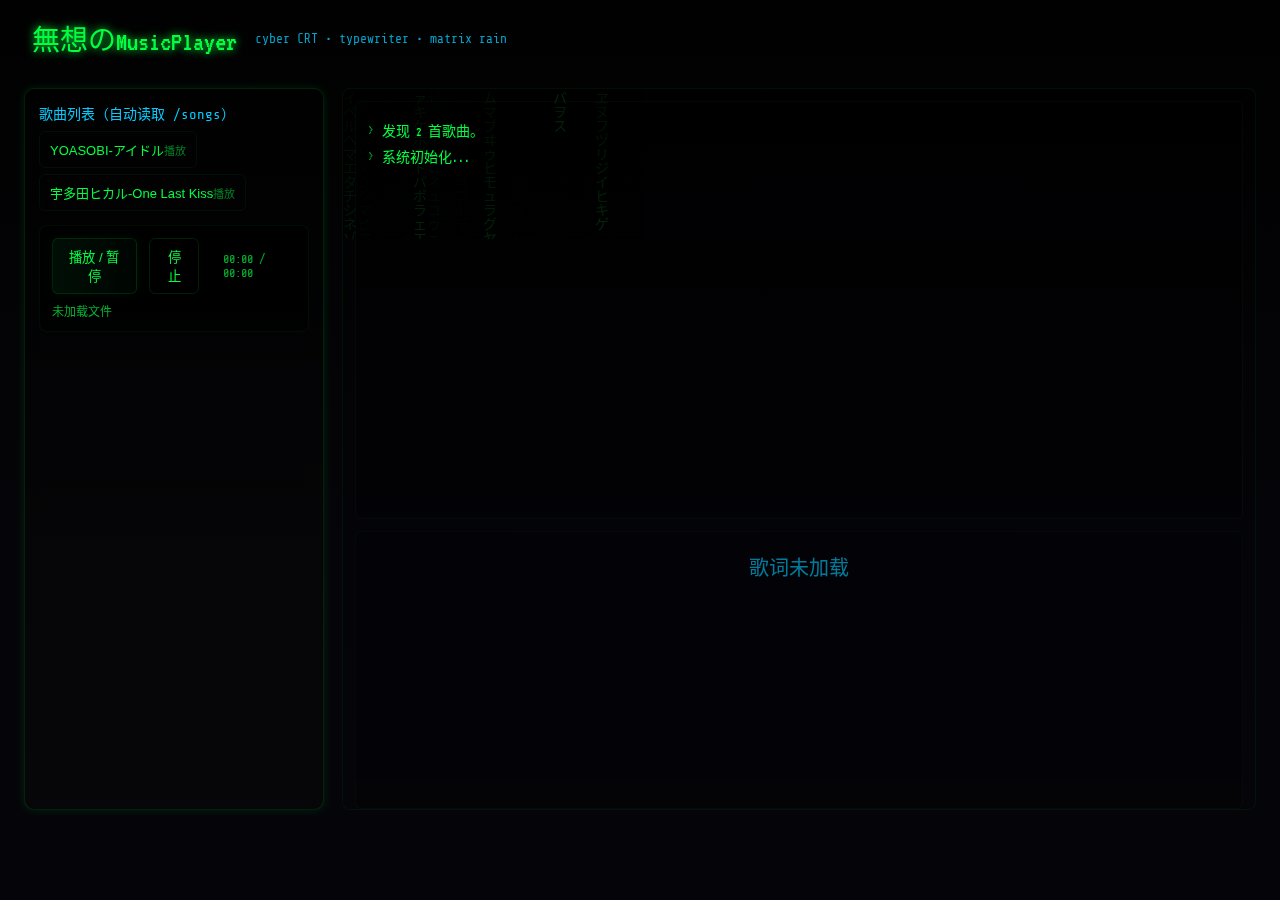
<file: index.html>
<!DOCTYPE html>
<html lang="zh-cn">
<head>
<meta charset="utf-8" />
<meta name="viewport" content="width=device-width,initial-scale=1" />
<title>無想のMusicPlayer — Cyber CRT</title>
<link href="https://fonts.googleapis.com/css2?family=VT323&family=Share+Tech+Mono&display=swap" rel="stylesheet">
<link rel="stylesheet" href="assets/css/main.css">
</head>
<body>
<div id="app">
  <div class="header">
    <div class="brand">無想のMusicPlayer</div>
    <div class="subtitle">cyber CRT • typewriter • matrix rain</div>
  </div>

  <div class="main">
    <div class="left">
      <div class="songs-title">歌曲列表（自动读取 /songs）</div>
      <div id="songs-list" aria-live="polite">读取中…</div>

      <div class="player-area">
        <div class="audio-controls">
          <button id="playPause" class="btn primary">播放 / 暂停</button>
          <button id="stopBtn" class="btn">停止</button>
          <div style="flex:1"></div>
          <div id="timeLabel" style="font-size:12px;color:rgba(0,255,65,0.7)">00:00 / 00:00</div>
        </div>
        <div class="file-info" id="fileInfo">未加载文件</div>
      </div>
    </div>

    <div class="right visuals">
      <canvas id="binaryCanvas" class="binary-canvas"></canvas>

      <div class="terminal" id="terminal" style="position:relative;z-index:2">
        <!-- 动态打字机日志 -->
      </div>

      <div class="lyrics-wrap" id="lyricsWrap" style="position:relative;z-index:2">
        <div id="lyricsContent"><div class="lyric-line">歌词未加载</div></div>
      </div>
    </div>
  </div>
</div>

<audio id="audio" preload="metadata"></audio>

<script type="module" src="assets/js/app.js"></script>
</body>
</html>
</file>
<file: assets/css/main.css>
:root {
  --bg: #030303;
  --green: #00ff41;
  --accent: #00ccff;
  --muted: rgba(0, 255, 65, 0.12);
  --glass: rgba(0, 0, 0, 0.45);
  --glow: 0 0 10px rgba(0, 255, 65, 0.12);
}
* {
  box-sizing: border-box;
}
html,
body {
  height: 100%;
  margin: 0;
  background: #000;
  font-family: "Share Tech Mono", monospace;
  color: var(--green);
  overflow: hidden;
}
#app {
  position: relative;
  width: 100%;
  height: 100%;
  background: linear-gradient(180deg, #010101 0%, #050509 60%);
}

/* CRT scan + vignette */
#app::before {
  content: "";
  position: absolute;
  inset: 0;
  pointer-events: none;
  background: linear-gradient(rgba(0, 0, 0, 0) 50%, rgba(0, 0, 0, 0.22) 50%),
    radial-gradient(
      ellipse at center,
      rgba(0, 0, 0, 0) 50%,
      rgba(0, 0, 0, 0.6) 100%
    );
  background-size: 100% 3px, cover;
  mix-blend-mode: screen;
  z-index: 4;
  animation: scan 6s linear infinite;
}
@keyframes scan {
  from {
    background-position: 0 0;
  }
  to {
    background-position: 0 100%;
  }
}

/* container layout */
.header {
  padding: 18px 32px;
  position: relative;
  z-index: 10;
  display: flex;
  align-items: center;
  gap: 18px;
}
.brand {
  font-family: "VT323", monospace;
  font-size: 28px;
  color: var(--green);
  text-shadow: 0 0 10px var(--green), 0 0 30px rgba(0, 255, 65, 0.08);
}
.subtitle {
  color: var(--accent);
  opacity: 0.8;
  font-size: 13px;
}

/* main area */
.main {
  display: flex;
  gap: 18px;
  padding: 12px 24px 80px 24px;
  height: calc(100% - 86px);
  position: relative;
  z-index: 5;
}
.left {
  width: 300px;
  min-width: 220px;
  max-width: 360px;
  background: linear-gradient(
    180deg,
    rgba(0, 0, 0, 0.45),
    rgba(10, 10, 10, 0.35)
  );
  border: 1px solid rgba(0, 255, 65, 0.12);
  padding: 14px;
  border-radius: 10px;
  box-shadow: var(--glow);
  backdrop-filter: blur(6px);
}
.right {
  flex: 1;
  padding: 12px;
  border-radius: 10px;
  background: linear-gradient(180deg, rgba(0, 0, 0, 0.25), rgba(5, 5, 10, 0.2));
  border: 1px solid rgba(0, 255, 65, 0.06);
}

/* song list */
.songs-title {
  font-size: 14px;
  color: var(--accent);
  margin-bottom: 8px;
}
.song-btn {
  display: flex;
  align-items: center;
  justify-content: space-between;
  background: transparent;
  border: 1px solid rgba(0, 255, 65, 0.06);
  color: var(--green);
  padding: 8px 10px;
  margin: 6px 0;
  border-radius: 6px;
  cursor: pointer;
  transition: all 0.15s;
}
.song-btn:hover {
  transform: translateX(6px);
  box-shadow: 0 0 14px rgba(0, 255, 65, 0.06);
}
.song-btn .title {
  font-size: 13px;
}
.song-btn .meta {
  font-size: 11px;
  color: rgba(0, 255, 65, 0.5);
}

/* player */
.player-area {
  margin-top: 14px;
  padding: 12px;
  background: var(--glass);
  border-radius: 8px;
  border: 1px solid rgba(0, 255, 65, 0.05);
}
.audio-controls {
  display: flex;
  align-items: center;
  gap: 12px;
}
.btn {
  background: transparent;
  border: 1px solid rgba(0, 255, 65, 0.12);
  padding: 8px 12px;
  border-radius: 6px;
  color: var(--green);
  cursor: pointer;
}
.btn.primary {
  background: linear-gradient(
    90deg,
    rgba(0, 255, 65, 0.06),
    rgba(0, 255, 65, 0.02)
  );
  box-shadow: 0 0 12px rgba(0, 255, 65, 0.05);
}
.file-info {
  margin-top: 8px;
  font-size: 12px;
  color: rgba(0, 255, 65, 0.7);
}

/* visuals (typing terminal + binary canvas) */
.visuals {
  height: 100%;
  position: relative;
  overflow: hidden;
  border-radius: 8px;
  padding: 12px;
}
.terminal {
  height: 60%;
  overflow: auto;
  padding: 12px;
  border-radius: 6px;
  background: linear-gradient(180deg, rgba(0, 0, 0, 0.25), rgba(0, 0, 0, 0.12));
  border: 1px solid rgba(0, 255, 65, 0.04);
}
.line {
  font-family: "VT323", monospace;
  color: var(--green);
  margin: 6px 0;
  font-size: 14px;
  display: flex;
  align-items: center;
}
.prompt {
  color: rgba(0, 255, 65, 0.6);
  margin-right: 8px;
}
.cursor {
  width: 10px;
  height: 18px;
  background: var(--green);
  margin-left: 6px;
  animation: blink 1s steps(2) infinite;
}
@keyframes blink {
  50% {
    opacity: 0;
  }
}

/* lyrics area */
.lyrics-wrap {
  height: 40%;
  overflow: auto;
  padding: 12px;
  border-radius: 6px;
  margin-top: 12px;
  border: 1px solid rgba(0, 255, 65, 0.03);
  background: rgba(0, 0, 0, 0.12);
  overflow-x: hidden;
}
.lyric-line {
  font-family: "VT323", monospace;
  font-size: 20px;
  color: var(--accent);
  opacity: 0.6;
  margin: 8px 0;
  transition: all 0.2s;
  text-align: center;
}
.lyric-line.active {
  color: var(--green);
  opacity: 1;
  transform: scale(1.08);
  text-shadow: 0 0 8px var(--green);
}

/* binary canvas fills right area */
.binary-canvas {
  position: absolute;
  inset: 0;
  z-index: 0;
  opacity: 0.18;
  pointer-events: none;
}

/* responsive */
@media (max-width: 900px) {
  .main {
    flex-direction: column;
    padding: 12px;
  }
  .left {
    width: 100%;
  }
  .right {
    width: 100%;
  }
}

/* 滚动条整体部分 */
::-webkit-scrollbar {
  width: 8px; /* 垂直滚动条宽度 */
  height: 8px; /* 水平滚动条高度 */
}

/* 滚动条轨道 */
::-webkit-scrollbar-track {
  background: #555;
  border-radius: 4px;
}

/* 滚动条滑块 */
::-webkit-scrollbar-thumb {
  background: #888;
  border-radius: 4px;
}

/* 鼠标悬停在滑块上 */
::-webkit-scrollbar-thumb:hover {
  background: #f1f1f1;
}
</file>
